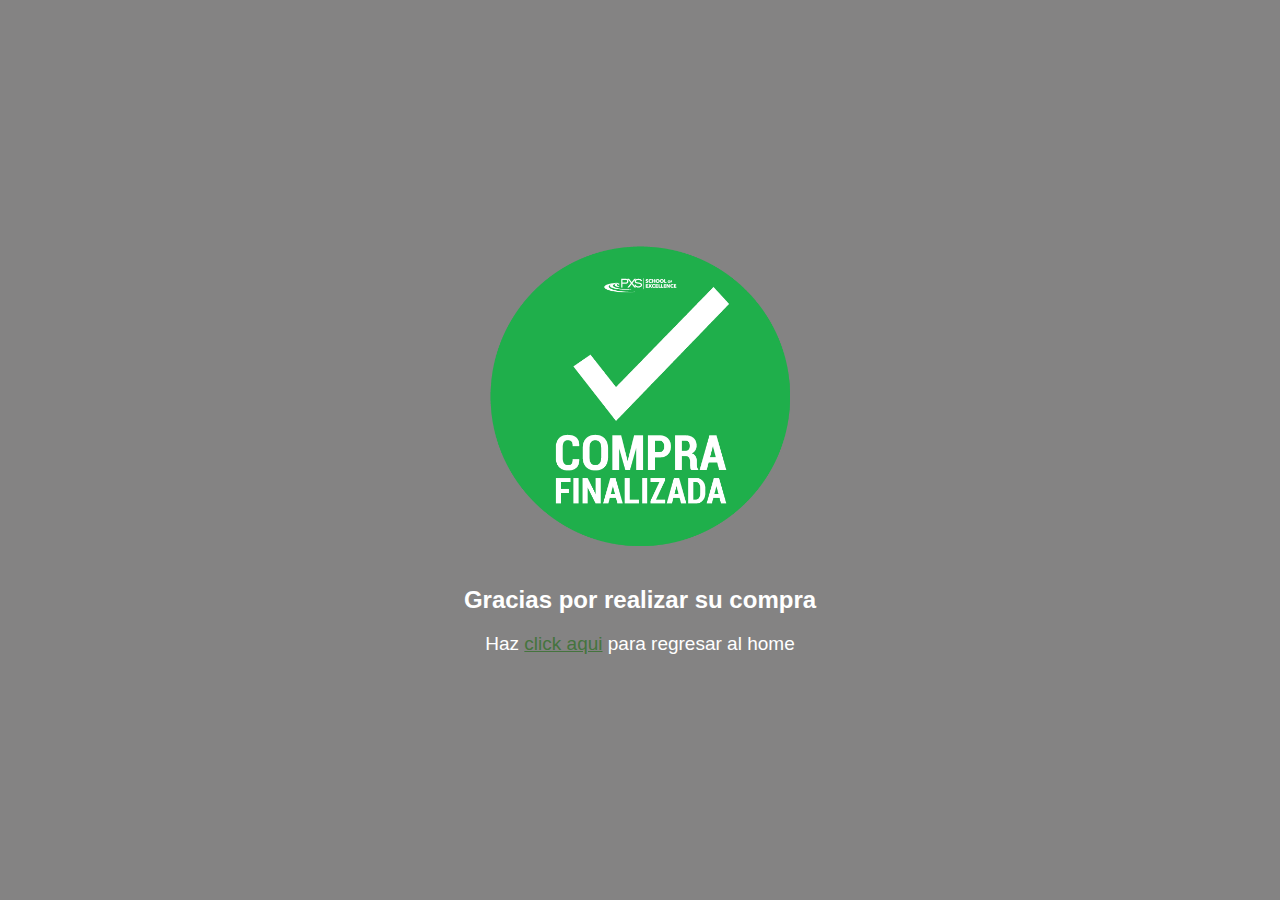
<file: exito.html>
<!DOCTYPE html>
<html lang="es">
<head>
	<title>WEB</title>
	<meta charset="utf-8">
	<meta name="viewport" content="width=device-width, initial-scale=1.0">
	<meta name="C-UA-Compatible" content="ie=edge">
    <link rel="stylesheet" type="text/css" href="css/animacione.css">
	<link rel="stylesheet" type="text/css" href="css/normalize.css">
	<link rel="stylesheet" type="text/css" href="css/estilos.css">
	<link rel="stylesheet" type="text/css" href="css/paypal.css">
</head>
<body>

	<div class="container_exitoso">
		<img src="asstes/comExitosa.png" style="height: 340px;">
		<h1>Gracias por realizar su compra</h1>
		<p style="font-size: 19px;">Haz <a href="index.html">click aqui</a> para regresar al home</p>
	</div>
	
	
</body>
</html>
</file>
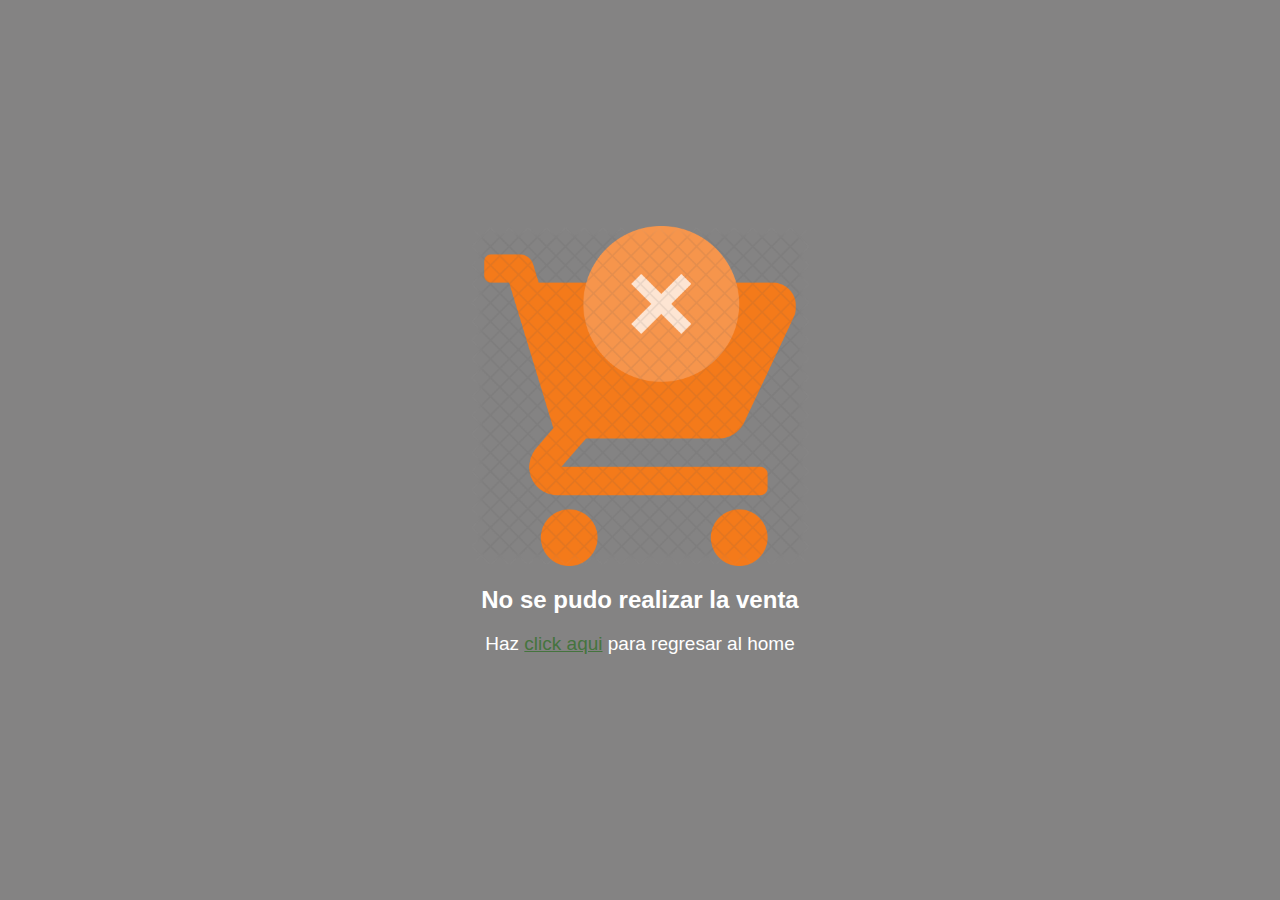
<file: fallo.html>
<!DOCTYPE html>
<html lang="es">
<head>
	<title>WEB</title>
	<meta charset="utf-8">
	<meta name="viewport" content="width=device-width, initial-scale=1.0">
	<meta name="C-UA-Compatible" content="ie=edge">
    <link rel="stylesheet" type="text/css" href="css/animacione.css">
	<link rel="stylesheet" type="text/css" href="css/normalize.css">
	<link rel="stylesheet" type="text/css" href="css/estilos.css">
	<link rel="stylesheet" type="text/css" href="css/paypal.css">
</head>
<body>

	<div class="container_exitoso">
		<img src="asstes/fallo.png" style="height: 340px;">
		<h1>No se pudo realizar la venta</h1>
		<p style="font-size: 19px;">Haz <a href="index.html">click aqui</a> para regresar al home</p>
	</div>
	
	
</body>
</html>
</file>
<file: css/animacione.css>
.fadeIn{
	-webkit-animation-duration:4s;
	animation-duration: 4s;
	animation-fill-mode: both;
	-webkit-animation-fill-mode: both;
	animation-name: fadeIn;
	-webkit-animation-name: fadeIn;
}
@keyframes fadeIn{
	from{
		opacity: 0;
	}
	to{
		opacity: 1;
	}
}
.fadeInDown{
		-webkit-animation-duration:1s;
	animation-duration: 1s;
	animation-fill-mode: both;
	-webkit-animation-fill-mode: both;
	animation-name: fadeInDown;
	-webkit-animation-name: fadeInDown;
}
@keyframes fadeInDown{
	from{
		opacity: 0;
		-webkit-transform: translate3d(0,-100%,0);
		transform: translate3d(0,-100%,0);
	}
	to{
         opacity: 1;
         -webkit-transform: translate3d(0,0,0);
		transform: translate3d(0,0,0);
	}
}
.aparecer{
	-webkit-animation-duration:6s;
	animation-duration: 6s;
	animation-fill-mode: both;
	-webkit-animation-fill-mode:both;
	animation-name: aparecer;
	-webkit-animation-name:aparecer;	 
}
@keyframes aparecer{
	from{
		opacity: 0;
	}
	to{
		opacity: 1;
	}
}
.animationTec{
	-webkit-animation-name:animationTec;
	animation-name:animationTec;
	-webkit-animation-fill-mode:both;
	animation-fill-mode:both;
	-webkit-animation-duration:4s;
	animation-duration:4s;
}
@keyframes animationTec{
	from{
		opacity: 0;
		-webkit-transform:translate3d(-100%,0,0);
		transform:translate3d(-100%,0,0);
	}
	to{
		opacity: 1;
		-webkit-transform:translate3d(0,0,0);
		transform:translate3d(0,0,0);
	}
}

.animationInt{
	-webkit-animation-name:animationInt;
	animation-name:animationInt;
	-webkit-animation-fill-mode:both;
	animation-fill-mode:both;
	-webkit-animation-duration:4s;
	animation-duration:4s;
}
@keyframes animationInt{
	from{
		opacity: 0;
		-webkit-transform:translate3d(0,100%,0);
		transform:translate3d(0,100%,0);
	}
	to{
		opacity: 1;
		-webkit-transform:translate3d(0,0,0);
		transform:translate3d(0,0,0);
	}
}
</file>
<file: css/estilos.css>
/*variable*/
:root{
--azul-color:#188DA0;
--white-color:#fff;
--negro
}

body{
	padding: 0px;
	margin: 0px;
	font-size: 12px;
	font-family: Helvetica;
}
label{
	font-size: 17px;
}
nav{
    display: flex;
    font-size: 14px;
    background-color: var(--azul-color);
    padding: 25px;
    color: var(--white-color);
    justify-content: space-between;
    align-items: center;
    z-index: 100;
}
.nav_options2 ul{
	display: flex;
	margin-left: 24%;
}
nav ul{
	display: flex;
}
.nav_options2 li{
	padding-right: 20px;
	list-style: none;
}
nav li{
	padding-right: 20px;
	list-style: none;
}
.content img{
	height: 80px;
}
.content2 img{
	height: 80px;
}
.content2 p{
	text-align: center;
}
.logo img{
	height: 60px;
}
.nav_options2 li a{
	color:#45743E;
	text-decoration: none;
	cursor: pointer;
	font-size: 19px;
}
nav li a{
	color:#000;
	text-decoration: none;
	cursor: pointer;
}
nav li a:hover{
	color: #000;
	
}
.nav_options2 li a:hover{
	color:#5F9B57;
	
}
.main_section{
	padding: 23%;
    position: relative;
    top: -130px;
    text-align: center;
    font-size: 40px !important; 
}
.products{
    background-color: #B3B5B5;
    background-size: cover;
    background-position: center;
    padding: 15%;
    justify-content: space-around;
    display: flex;

}
.product{
    padding: 10px;
    background: var(--white-color);
    margin-top: -380px;
    box-shadow: 0 0 4px black;
}
}
.product .content{
	background-color: var(--white-color);
     padding: 20px;
     box-shadow: 0 0 5px black;
}
.img_content{
	text-align:center; 
}
.main_boton{
	background-color: var(--azul-color);
	border:0;
	width: 100%;
	padding: 10px;
	font-size: 17px;
	color: var(--white-color);
	cursor: pointer;
	border-radius: 2px;
}
.main_boton:hover{
	background-color: #65C6EA;

}
h1{
	text-align: center;
}
.info{
	display: flex;
	justify-content: space-between;
	padding-bottom: 154px;
	
}
.informacion{
	padding:60px;
}
.content2{
	    box-shadow: 0 0 8px black;
}
.info2{
    display: flex;
    justify-content: space-between;
    padding-bottom: 154px;
    padding-left: 110px;
    padding-right: 70px;
    height: 233px;
}

/*venta*/
.modulo_pago{
	background-color: #fff;
	box-shadow: 0px 0 2px 1px #e6e5e9;
	padding: 10px;
}
.modulo_pago_img{
	max-width: 150px;
	text-align: center;
	margin: auto;
}
.data{
	margin-top: 10px;
	width: 100%;
	height: 35px;
	border-radius: 5px;
	border:1px solid #000;
	font-size: 17px;
	text-align: center;
	box-sizing: border-box;
}

footer{
	font-size: 10px;
    height: 220px;
    background: #9AC9DB;
    padding: 35px;
}
footer a{
	
    margin-left: 42%;
	color: #000;
	font-size: 19px;
}
</file>
<file: css/paypal.css>
body{
	background: #848383 ;
	text-align: center;
	color: #fff;
	display: flex;
	justify-content: center;
	align-items: center;
	  height: 100vh;
}
.container_exitoso  a{
     color: #45743E;
   
}

.container_exitoso a:hover{
	color: #000;
}
.container_exitoso a:focus{
	color: #000;
}
</file>
